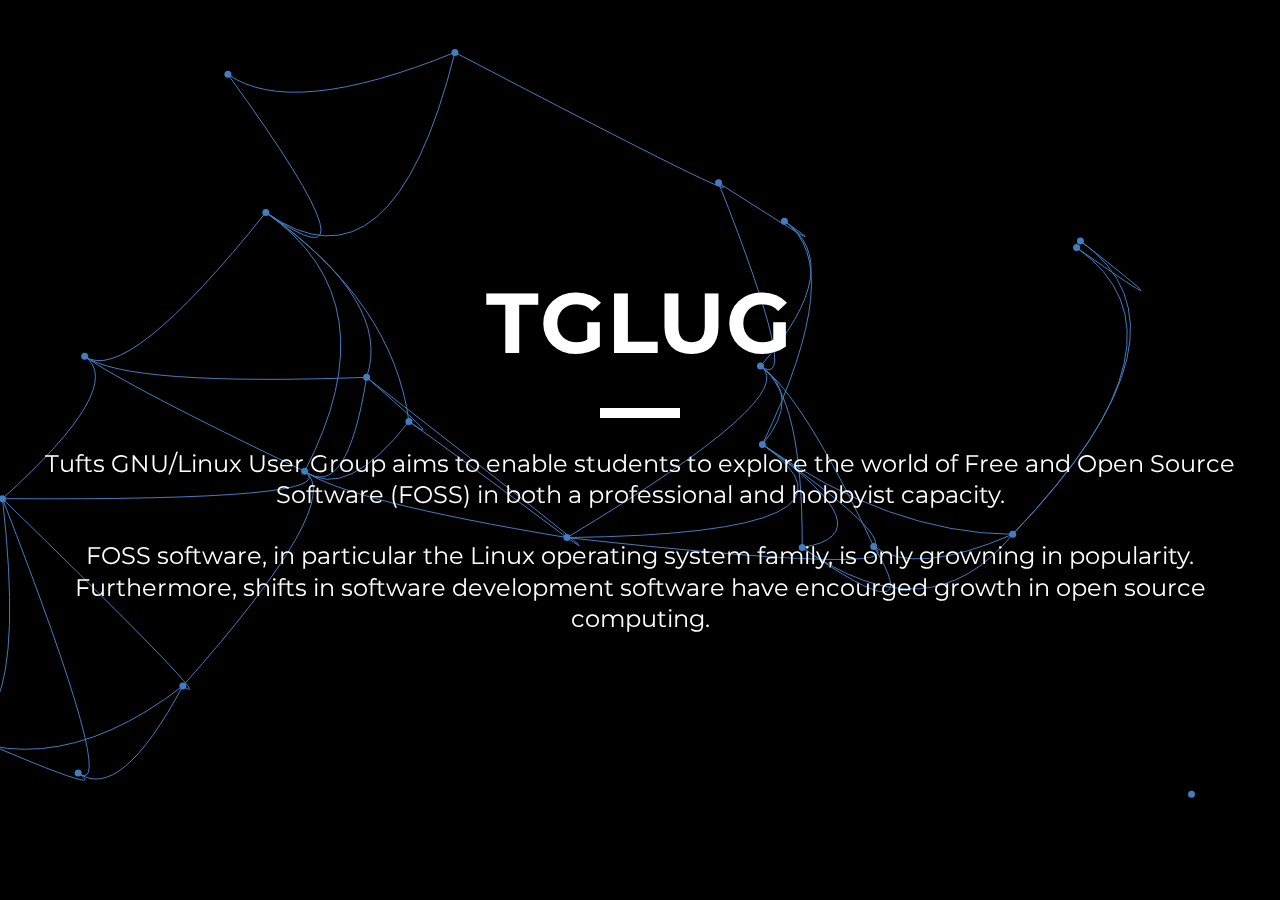
<file: index.html>
<!doctype html>
<html lang="en" class="no-js">
<head>
  <meta charset="UTF-8" />
  <title>Particleground demo</title>
  <meta name="viewport" content="width=device-width, initial-scale=1.0">
  <link rel="stylesheet" href="css/style.css" />
  <link href='http://fonts.googleapis.com/css?family=Montserrat:400,700' rel='stylesheet' type='text/css'>
  <!-- remember, jQuery is completely optional -->
  <!-- <script type='text/javascript' src='js/jquery-1.11.1.min.js'></script> -->
  <script type='text/javascript' src='js/jquery.particleground.js'></script>
  <script type='text/javascript' src='js/demo.js'></script>
</head>

<body>

<div id="particles">
  <div id="intro">
    <h1>TGLUG</h1>
    <p>Tufts GNU/Linux User Group aims to enable students to explore the world of Free and Open Source Software (FOSS) in both a professional and hobbyist capacity.</p>

<p>FOSS software, in particular the Linux operating system family, is only growning in popularity. Furthermore, shifts in software development software have encourged growth in open source computing.</p>

  </div>
</div>


</body>
</html>
</file>
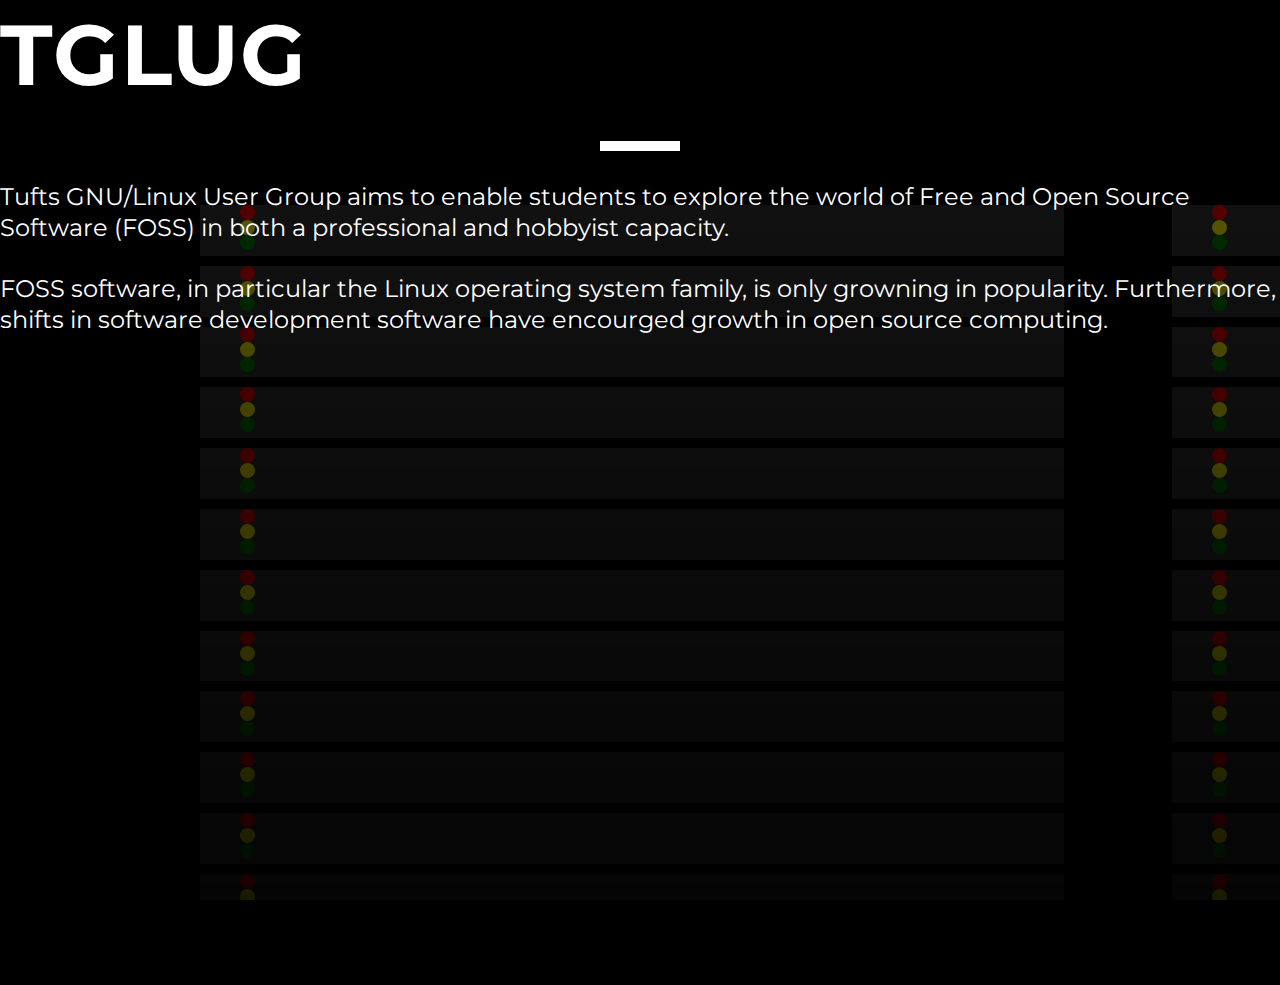
<file: services.html>
<!doctype html>
<html lang="en" class="no-js">
<head>
  <meta charset="UTF-8" />
  <title>Particleground demo</title>
  <meta name="viewport" content="width=device-width, initial-scale=1.0">
  <link rel="stylesheet" href="css/style.css" />
  <link href='http://fonts.googleapis.com/css?family=Montserrat:400,700' rel='stylesheet' type='text/css'>
  <!-- remember, jQuery is completely optional -->
  <script type='text/javascript' src='js/jquery-1.11.1.min.js'></script>
</head>

<body>

<div id="background">
  <div class="rack">
    <div class= "left-col">
      <span class="box">
        <div class="circle"></div>
        <div class="circle"></div>
        <div class="circle"></div>
      </span>
    </div>
    <div class="right-col">
      <span class="box">
        <div class="circle"></div>
        <div class="circle"></div>
        <div class="circle"></div>
      </span>
    </div>
  </div>
</div>

<h1>TGLUG</h1>
<p>Tufts GNU/Linux User Group aims to enable students to explore the world of Free and Open Source Software (FOSS) in both a professional and hobbyist capacity.</p>

<p>FOSS software, in particular the Linux operating system family, is only growning in popularity. Furthermore, shifts in software development software have encourged growth in open source computing.</p>


  <script>
  function createRack (){
    var elem = $('.rack');
    for (var i = 0; i < window.innerHeight - 200; i+=60) {
      for (var j =0; j < 3; j++){
        $(elem.find(".circle")[j]).css({'animation-duration': Math.random()/3 + 's'},0);
      }
      $("#background").append(elem.clone(true));
    }
  }

  $("#background").onload=createRack();

  </script>
</body>
</html>
</file>
<file: css/style.css>
#background {
  position: absolute;
  z-index: -100;
  -webkit-mask-image: -webkit-gradient(linear, left top, left bottom, 
      from(rgba(0,0,0,.4)), to(rgba(0,0,0,.1)));
  
  width: 100%;
  height: 100%;
  padding-left: 200px;
  padding-top: 200px;
  
}
.left-col {
  width: 80%;
  float: left;
  padding-left: 40px;
  background-color: #333;
/*  border-radius: 5px;*/
}
.right-col {
  width: 10%;
  padding-left : 40px;
/*  border-radius: 5px;*/
  background-color: #333;
  float: right;
  
}
.box {
  display: inline-block;
}
.rack {
  width: 100%;
  float: left;
  position: relative;
  display: block;
  margin-top: 5px;
  margin-bottom: 5px;
}

.circle {
	border-radius: 50%;
	width: 15px;
	height: 15px; 
	/* width and height can be anything, as long as they're equal */
}

.circle:nth-child(3n+0) {
	
	animation-name: flickerAnimation; 
	animation-duration: .2s; /* 3 seconds */
	animation-iteration-count: infinite; 
	animation-timing-function: linear;
  
  background-color: green;
}

.circle:nth-child(3n+1) {
	animation-name: flickerAnimation; 
	animation-duration: .1s; /* 3 seconds */
	animation-iteration-count: infinite; 
	animation-timing-function: linear;
  
  background-color: red;
}

.circle:nth-child(3n+2) {
	
	animation-name: flickerAnimation; 
	animation-duration: .2s; /* 3 seconds */
	animation-iteration-count: infinite; 
	animation-timing-function: linear;
  
  background-color: yellow;
}


@keyframes flickerAnimation { /* flame pulses */
  0%   { opacity:1; }
  50%  { opacity:0; }
  100% { opacity:1; }
}

/* Spinning, gradient circle; CSS only! */
#advanced {

}

/*
CSS Reset
http://meyerweb.com/eric/tools/css/reset/
*/

html, body, div, span, applet, object, iframe,
h1, h2, h3, h4, h5, h6, p, blockquote, pre,
a, abbr, acronym, address, big, cite, code,
del, dfn, em, img, ins, kbd, q, s, samp,
small, strike, strong, sub, sup, tt, var,
b, u, i, center,
dl, dt, dd, ol, ul, li,
fieldset, form, label, legend,
table, caption, tbody, tfoot, thead, tr, th, td,
article, aside, canvas, details, embed,
figure, figcaption, footer, header, hgroup,
menu, nav, output, ruby, section, summary,
time, mark, audio, video {
  margin: 0;
  padding: 0;
  border: 0;
  font-size: 100%;
  font: inherit;
  vertical-align: baseline;
}
article, aside, details, figcaption, figure,
footer, header, hgroup, menu, nav, section {
  display: block;
}
body {
  line-height: 1;
}
ol, ul {
  list-style: none;
}
blockquote, q {
  quotes: none;
}
blockquote:before, blockquote:after,
q:before, q:after {
  content: '';
  content: none;
}
table {
  border-collapse: collapse;
  border-spacing: 0;
}

/* particleground demo */

* {
  -webkit-box-sizing: border-box;
     -moz-box-sizing: border-box;
          box-sizing: border-box;
}

html, body {
  width: 100%;
  height: 100%;
  overflow: hidden;
}

body {
  background: #000000;
  font-family: 'Montserrat', sans-serif;
  color: #fff;
  line-height: 1.3;
  -webkit-font-smoothing: antialiased;
}

#particles {
  width: 100%;
  height: 100%;
  overflow: hidden;
}

#intro {
  position: absolute;
  left: 0;
  top: 50%;
  padding: 0 20px;
  width: 100%;
  text-align: center;
}
h1 {
  text-transform: uppercase;
  font-size: 85px;
  font-weight: 700;
  letter-spacing: 0.015em;
}
h1::after {
  content: '';
  width: 80px;
  display: block;
  background: #fff;
  height: 10px;
  margin: 30px auto;
  line-height: 1.1;
}
p {
  margin: 0 0 30px 0;
  font-size: 24px;
}
.btn {
  display: inline-block;
  padding: 15px 30px;
  border: 2px solid #fff;
  text-transform: uppercase;
  letter-spacing: 0.015em;
  font-size: 18px;
  font-weight: 700;
  line-height: 1;
  color: #fff;
  text-decoration: none;
  -webkit-transition: all 0.4s;
     -moz-transition: all 0.4s;
       -o-transition: all 0.4s;
          transition: all 0.4s;
}
.btn:hover {
  color: #005544;
  border-color: #005544;
}

@media only screen and (max-width: 1000px) {
  h1 {
    font-size: 70px;
  }
}

@media only screen and (max-width: 800px) {
  h1 {
    font-size: 48px;
  }
  h1::after {
    height: 8px;
  }
}

@media only screen and (max-width: 568px) {
  #intro {
    padding: 0 10px;
  }
  h1 {
    font-size: 30px;
  }
  h1::after {
    height: 6px;
  }
  p {
    font-size: 18px;
  }
  .btn {
    font-size: 16px;
  }
}

@media only screen and (max-width: 320px) {
  h1 {
    font-size: 28px;
  }
  h1::after {
    height: 4px;
  }
}
</file>
